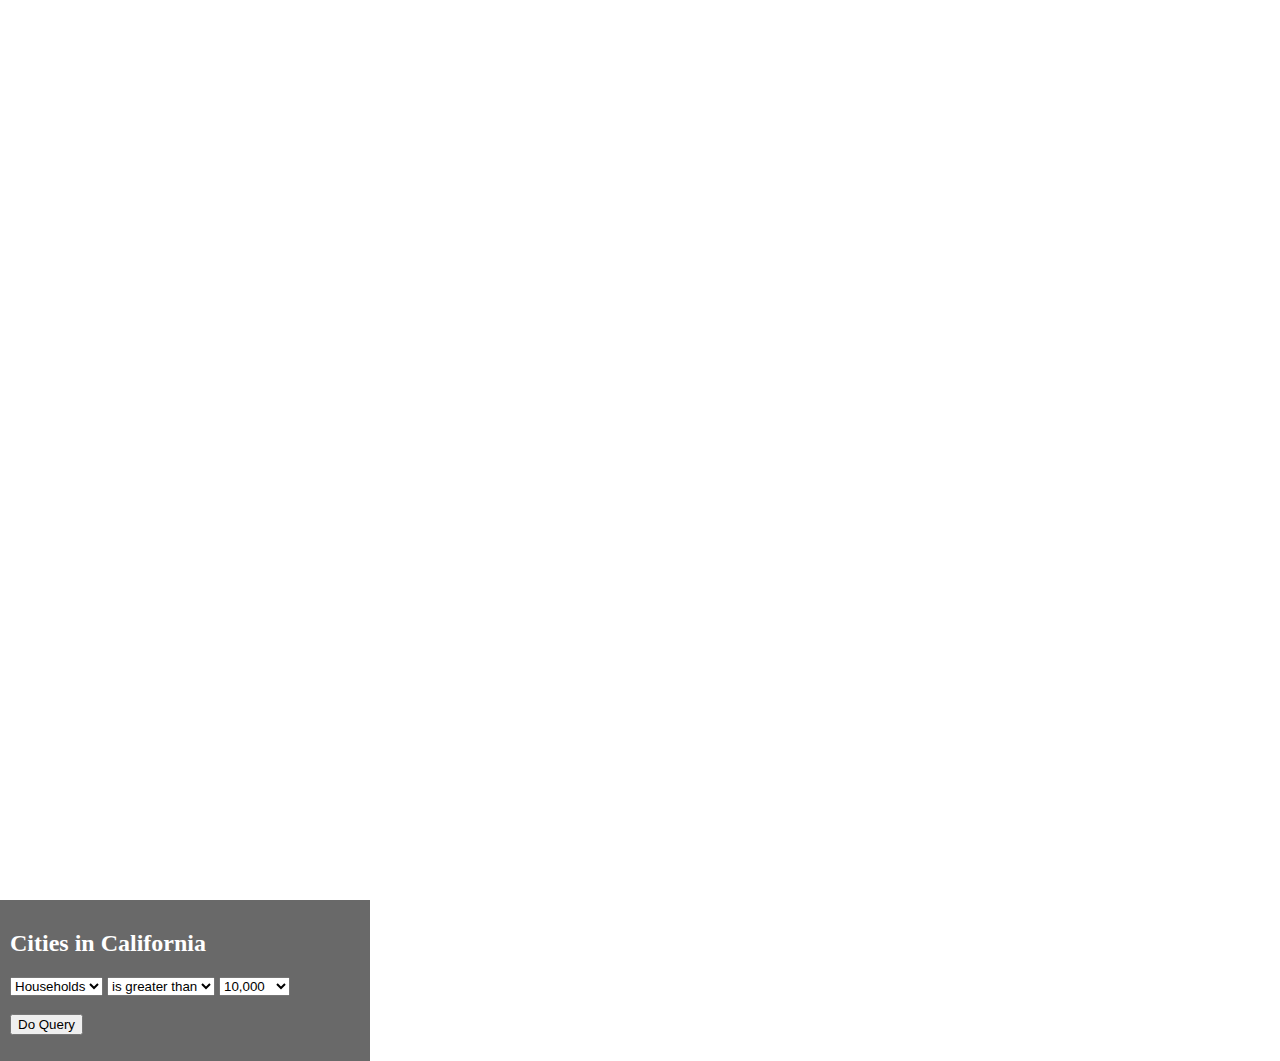
<file: query_task.html>
<!DOCTYPE html>
<html>
  <head>
      <meta charset="utf-8" />
        <meta name="viewport" content = "initial-scale=1, maximum-scale=1, user-scalable=no"/>
        <title> Query Task </title>
        <link rel = "stylesheet" href = "https://js.arcgis.com/4.21/esri/themes/light/main.css"/>
        <script src = "https://js.arcgis.com/4.21/"> </script>
      <style>
        html, body, #viewDiv {
        padding: 0;
        margin: 0;
        height: 100%;
        width: 100%;}

        #optionsDiv{
          background-color: dimgray;
          color: white;
          padding: 10px;
          width: 350px;
        }

        .esri-popup .esri-popup-header .esri-title {
          font-size: 18px;
          font-weight: bolder;
        }

        .esri-popup .esri-popup-body .esri-popup-content {
          font-size: 14px;
        }

      </style>
      <script>
      require(["esri/Map", "esri/views/MapView", "esri/layers/TileLayer", "esri/layers/MapImageLayer",
       "esri/widgets/BasemapGallery", "esri/layers/GraphicsLayer", "esri/tasks/QueryTask", "esri/tasks/support/Query",
        "dojo/_base/array", "dojo/dom", "dojo/on", "dojo/domReady!"], function
      (Map, MapView, TileLayer, MapImageLayer, BasemapGallery, GraphicsLayer, QueryTask, Query, arrayUtils, dom, on) {

        var CitiesRenderer = {
          type: "simple",
          symbol: {
            type: "simple-marker",
            size: 3,
            color: "red",
            style: "circle",
            outline:{
            width: 1,
            color: "red"
            }
          },
            label: "Cities"
          };
          var CitiesLayer = new MapImageLayer({
          url:"https://sampleserver6.arcgisonline.com/arcgis/rest/services/USA/MapServer",
          sublayers: [{
            id: 0,
            renderer: CitiesRenderer,
            opacity: 0.4
          }]
        });
        var TransportationLayer = new TileLayer({
          url: "https://services.arcgisonline.com/ArcGIS/rest/services/Reference/World_Transportation/MapServer"
        });
        var map = new Map({
          basemap: "oceans",
          layers: [TransportationLayer, CitiesLayer]
        });
        var view = new MapView({
          container: "viewDiv",
          map: map,
          zoom: 10,
          center: [-118.2095, 34.0866]
          });
          var basemapGallery = new BasemapGallery({
            view: view
          });
          view.ui.add(basemapGallery, {position: "top-right"});


          view.on("click",eventHandler);

          function eventHandler(event){
            console.log("You just triggered a 'click' event!"); alert("You just triggered a 'click' event!");
            }

            view.when(function(){
            view.ui.add("optionsDiv", "bottom-right");
            on(dom.byId("doBtn"), "click", doQuery);
            });
            var attributeName = dom.byId("attSelect");
            var expressionSign = dom.byId("signSelect");
            var value = dom.byId("valSelect");
            function doQuery(){
            resultsLayer.removeAll();
            params.where = attributeName.value + expressionSign.value + value.value;
            qTask.execute(params).then(getResults).catch(promiseRejected);
            }
            function getResults(response){
            var popResults = arrayUtils.map(
            response.features,
            function(feature){
            feature.popupTemplate = popupTemplate;
            return feature;
            }
            );
            resultsLayer.addMany(popResults);
            view.goTo(popResults).then(function(){
            view.popup.open({
            features: popResults,
            featureMenuOpen: true,
            updateLocationEnabled: true
            });
            });
            dom.byId("printResults").innerHTML = popResults.length + " results found!";
            };
            function promiseRejected(error){
            console.error("Promise rejected: ", error.message," Parameter values: ", attributeName.value,
            expressionSign.value, value.value);
            }
            var popUrl = "https://services.arcgis.com/V6ZHFr6zdgNZuVG0/ArcGIS/rest/services/CaliforniaCities/FeatureServer/0";
            var popupTemplate = {
              title: "{City}",
              fieldInfos:[
                {
                  fieldName: "Population",
                  label: "Population",
                  format: {
                    places: 0,
                    digitSeperator: true
                  }
                },
  {
    fieldName: "Household",
    label: "Household",
    format: {
      places: 0,
      digitSeperator: true
    }
  }
  ],
  content: `
    <b>Population:</b> {Population}<br>
    <b>Households:</b> {Household}<br>
    <b>Latitude:</b> {Latitude}<br>
    <b>Longitude:</b> {Longitude}`
  };
  var resultsLayer = new GraphicsLayer();
  var qTask = new QueryTask({ url: popUrl });
  var params = new Query({ returnGeometry: true, outFields: ["*"] });






          });
          </script>
        </head>
      <body>
    <div id="viewDiv"></div>
    <div class="esri-widget" id="optionsDiv">
      <h2>Cities in California</h2>
        <select class="esri-widget" id="attSelect">
        <option value="Population">Population</option>
        <option value="Household" selected>Households</option>
        </select>
        <select class="esri-widget" id="signSelect">
        <option value="&gt;">is greater than</option>
        <option value="&lt;">is less than</option>
        </select>
        <select class="esri-widget" id="valSelect">
        <option value="10000">10,000</option>
        <option value="50000">50,000</option>
        <option value="100000">100,000</option>
        <option value="150000">150,000</option>
        <option value="200000">200,000</option>
        </select>
        <br>
        <br>
        <button class="esri-widget" id="doBtn">Do Query</button>
        <br>
        <p><span id="printResults"></span></p>
        </div>
  </body>
</html>
</file>
